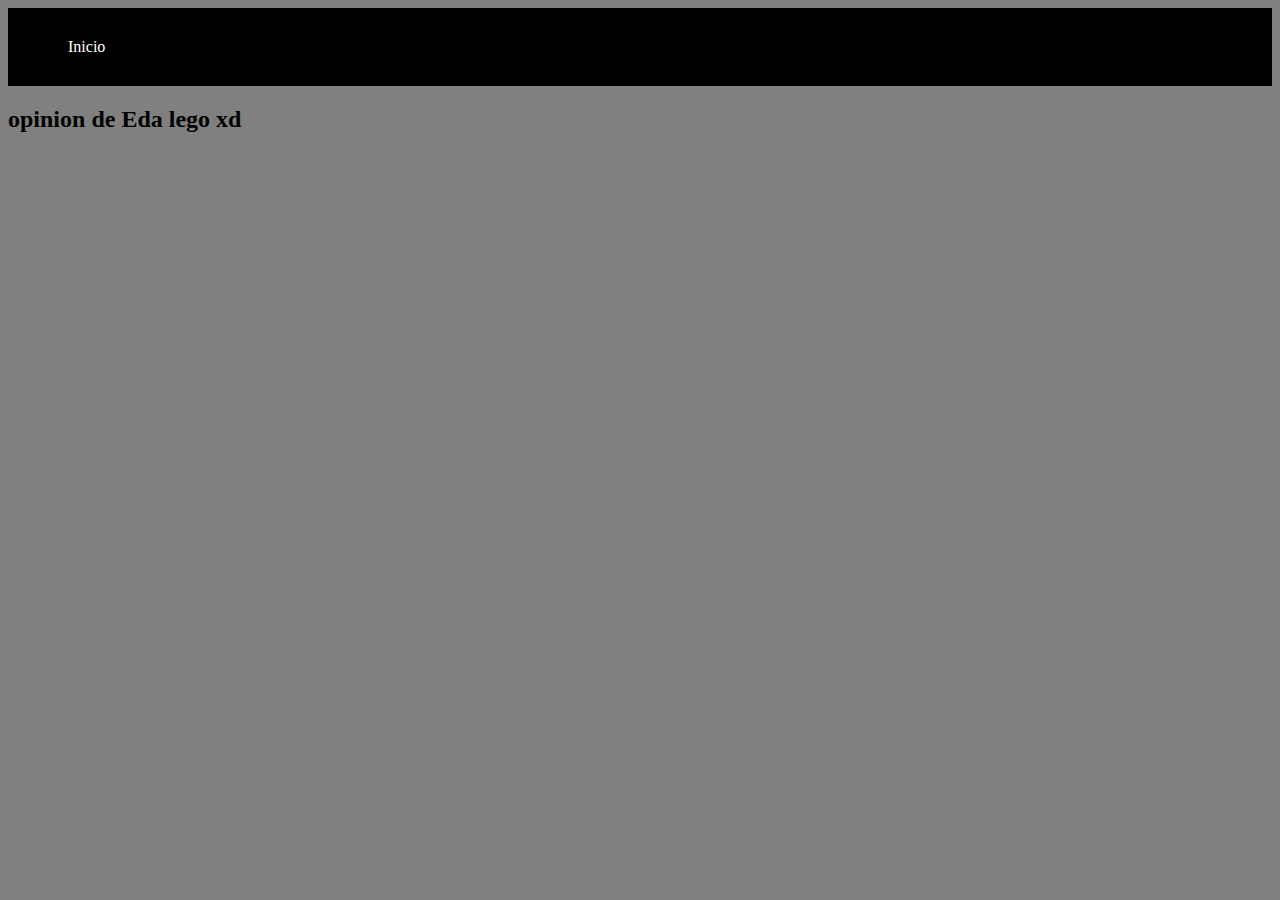
<file: comentarios.html>
<!DOCTYPE html>
<html>
<head>
	<link rel="stylesheet" type="text/css" href="estilo.css">
	<title>Lugar de apreciacion de Eda Lego</title>
</head>
<body>
	<header>
		<div id="caja">
			<nav>
				<ul>
					<li><a href="pagina de internet.html">Inicio</a></li>
				</ul>
			</nav>
		</div>	
	</header>
	<div>
		<h2>opinion de Eda lego xd</h2>
	</div>
</body>
</html>
</file>
<file: estilo.css>
body{
		background:gray
	}
	
		#caja{
			background:black;
		}

		#caja ul{
			list-style: none;
			margin: 0;
			padding: 0;	
		}

		#caja ul li {
			display: inline-block;			
		}

		#caja ul li a{
			color:white;
			display: block;
			padding:30px 60px ;
			text-decoration:none; 

		}

		#caja ul li a:hover{
			background:cyan;
		}
</file>
